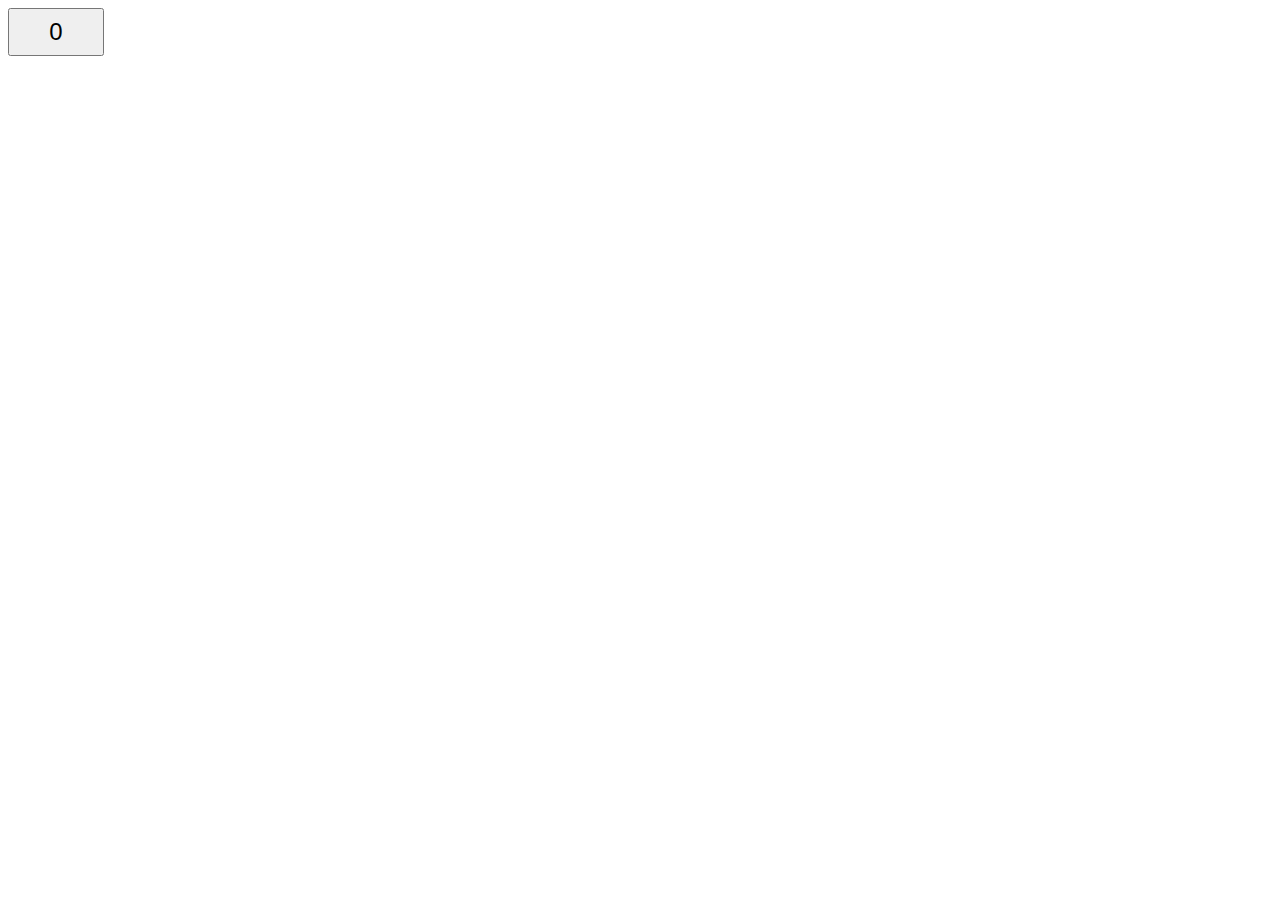
<file: create_button/index.html>
<!-- Enter your HTML code here -->
<!DOCTYPE html>
<html>
    <head>
        <meta charset="utf-8">
        <link rel="stylesheet" href="button.css" type="text/css">
        <title>Button</title>
    </head>
    
        
    
    <body>
    
    <button id="btn" type="button">0</button>

    <script src="button.js" type="text/javascript"></script>

    </body>
</html>
</file>
<file: create_button/button.css>
#btn {
    width: 96px;
    height: 48px;
    font-size: 24px;
}
</file>
